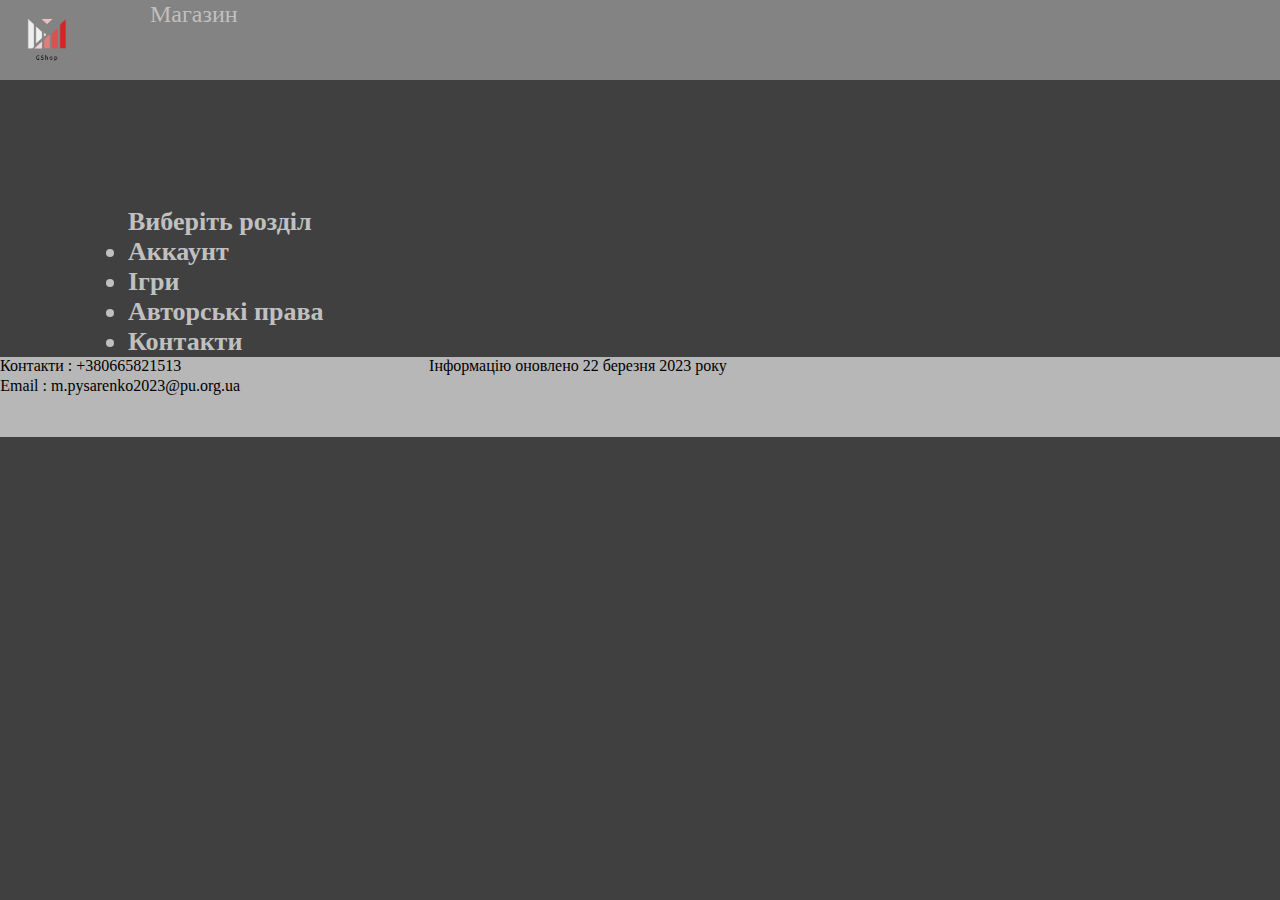
<file: help.html>
<!DOCTYPE html>
<html>
<head>
	<meta charset="utf-8">
	<link rel="stylesheet" type="text/css" href="main.css">
	<link rel="shortcut icon" href="icon.png" type="image/png">
	<meta name="viewport" content="width=device-width, initial-scale=1">
	<title>Допомога</title>
</head>
<body bgcolor="#404040">
	<div style="width:100%; height: 80px; background-color: #838383">
		<header>
			<nav>
				<img src="icon.png" width="93px" height="87px">
				<div style="position: relative; top:-90px; left: 150px;">
					<a href="index.html" class="buton">
						<font size="5px">
							<p>Магазин</p>
						</font>
					</a>
				</div>
				<div style="position: relative; top:-165px; left: 350px;">
					<a href="help.html" class="buton">
						<font size="5px">
							<p>Допомога</p>
						</font>
					</a>
				</div>
				<div>
					<font size="4px" style="color: white; position: relative; top: -216.5px; left:1305px; background-color: #c85c5c; padding: 30px;">Завантажити</font>
				</div>
				<a class="buton"><img src="1.png" width="36px" height="36px" style="position:relative; top:-245px; left:1220px"></a>
				<a class="buton" href="login.html"><img src="2.png" width="36px" height="36px" style="position:relative; top:-250px;left:1040px"> </a>
				<font size="4px" style="color:white; position:relative; top:-232px; left:1000px">Вхід</font>
			</nav>
		</header>
	<font class="help" size="7px">Виберіть розділ</font>
	<ul>
		<font size="6px"><li class="help">Аккаунт</li></font>
		<font size="6px"><li class="help">Ігри</li></font>
		<font size="6px"><li class="help">Авторські права</li></font>
		<font size="6px"><li class="help">Контакти</li></font>
	</ul>
	<footer>
		<div style="width:100%; height: 80px; background-color: #b7b7b7ff">
			<font>Контакти :</font>
			<font>+380665821513</font>
			<font style="position:relative; top:20px;right:185px">Email :</font>
			<font style="position:relative; top:20px; right: 185px;">m.pysarenko2023@pu.org.ua</font>
			<font>Інформацію оновлено 22 березня 2023 року</font>
		</div>
	</footer>
</body>
</html>
</file>
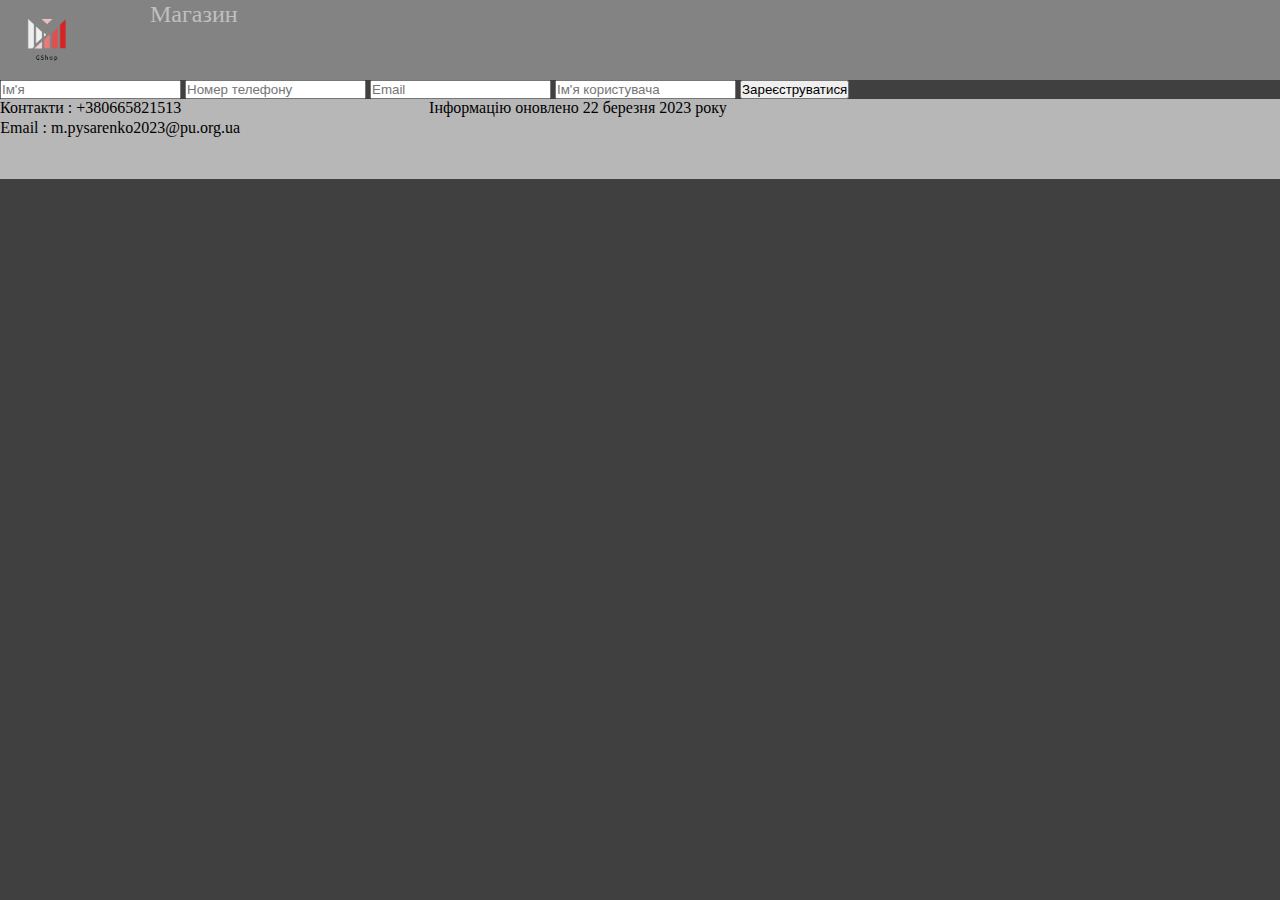
<file: login.html>
<!DOCTYPE html>
<html>
<head>
	<meta charset="utf-8">
	<link rel="stylesheet" type="text/css" href="main.css">
	<link rel="shortcut icon" href="icon.png" type="image/png">
	<meta name="viewport" content="width=device-width, initial-scale=1">
	<title>Регістрація - Вхід</title>
</head>
<body bgcolor="#404040">
	<div style="width:100%; height: 80px; background-color: #838383">
		<header>
			<nav>
				<img src="icon.png" width="93px" height="87px">
				<div style="position: relative; top:-90px; left: 150px;">
					<a href="index.html" class="buton">
						<font size="5px">
							<p>Магазин</p>
						</font>
					</a>
				</div>
				<div style="position: relative; top:-165px; left: 350px;">
					<a href="help.html" class="buton">
						<font size="5px">
							<p>Допомога</p>
						</font>
					</a>
				</div>
				<div>
					<font size="4px" style="color: white; position: relative; top: -216.5px; left:1305px; background-color: #c85c5c; padding: 30px;">Завантажити</font>
				</div>
				<a class="buton"><img src="1.png" width="36px" height="36px" style="position:relative; top:-245px; left:1220px"></a>
				<a class="buton"><img src="2.png" width="36px" height="36px" style="position:relative; top:-250px;left:1040px"> </a>
				<font size="4px" style="color:white; position:relative; top:-232px; left:1000px">Вхід</font>
			</nav>
		</header>
	</div>
	<form>
		<input type="text" placeholder="Ім'я">
		<input type="tel" placeholder="Номер телефону">
		<input type="Email" placeholder="Email">
		<input type="text" placeholder="Ім'я користувача">
		<button type="submit" value="main_button">Зареєструватися</button>
	</form>
	<footer>
		<div style="width:100%; height: 80px; background-color: #b7b7b7ff">
			<font>Контакти :</font>
			<font>+380665821513</font>
			<font style="position:relative; top:20px;right:185px">Email :</font>
			<font style="position:relative; top:20px; right: 185px;">m.pysarenko2023@pu.org.ua</font>
			<font>Інформацію оновлено 22 березня 2023 року</font>
		</div>
	</footer>
</body>
</html>
</file>
<file: main.css>
.buton {
	color: #C0C0C0;
	text-decoration: none;
}

.help {
	color: white;
}

a {
	transition: all .07s ease-in-out;
	text-decoration: none;
}

a:hover {
	text-decoration: underline;
	text-decoration-thickness: 10px;
	color: white;
	text-decoration-color: #F08080;
	opacity: 1;
}

.active {
	text-decoration: underline;
	text-decoration-thickness: 10px;
	color: white;
	text-decoration-color: #F08080;
}

.search-box {
	position: absolute;
	top: 50%;
	left: 50%;
	transform: translate(-50%, 50%);
	background: #696969;
	height: 40px;
	border-radius: 40px;
	padding: 10px;
	width: 100%;
	margin-top: 22%;
}

/*.search-box:hover > .search-txt {
	padding: 0 6px;

}*/
.search-div {
	position: relative;
	width: 16%;
	left: 25%;
}

.popular {
	position: relative;
	left: 45%;
}

.popular-p {
	position: absolute;
	color: white;
	font-size: 25px;
	font-weight: 600;
	margin-top: 6.5%;
}

.news {
	position: relative;
	left: 55%;
}

.news-p {
	position: absolute;
	color: #C0C0C0;
	font-size: 25px;
	font-weight: 600;
	margin-top: 6.5%;
}

.gshop {
	position: relative;
	left: 10%;
	
}

.gshop-p {
	position: absolute;
	color: white;
	font-size: 40px;
	font-weight: 700;
	margin-top: 6%;
}

.search-txt {
	border: none;
	background: none;
	outline: none;
	float: left;
	padding: 0;
	color: white;
	font-size: 16px;
	transition: 0.4s;
	line-height: 40px;
	transition: 0.4s;
}

.dropbtn {
    border: none;
    cursor: pointer;
	width: 6%;
	height: 6%;
	position: relative;
	left: 30%;
	margin-top: 12%;
}


.dropdown {
    position: relative;
    display: inline-block;
	margin-left: 50px;
}

.dropdown-content {
    display: none;
    position: absolute;
    background-color: #F08080;
    min-width: 160px;
    box-shadow: 0px 8px 16px 0px rgba(0,0,0,0.2);
    z-index: 1;
}

.dropdown-content a {
    color: white;
    padding: 12px 16px;
    text-decoration: none;
    display: block;
}

.dropdown-content a:hover {background-color: #C0C0C0;}

.show {display:block;}

.navbar-download {
  	background-color: #F08080;
  	border: none;
  	color: white;
  	padding: 12px 30px;
  	cursor: pointer;
  	font-size: 17px;
	height: 8%;
	width: 10%;
	position: fixed;
	top: 0;
	right: 0;
}

.navbar-download:hover {
	background-color: #f05656;
}

.navbar {
	position: fixed;
	width: 100%;
	background-color: #696969;
	height: 8%;
	box-shadow: 0 4px 10px rgba(0,0,0,.1);
}

.navbar .container {
	height: inherit;
	display: flex;
	justify-content: space-between;
	align-items: center;
}

.help {
	font-size: 26px;
	text-decoration: none;
	color: #C0C0C0;
	font-weight: 700;
	margin-left: 10%;
}

.navbar-brend {
	font-weight: 700;
	font-size: 26px;
	margin-left: 10%;
	text-decoration: none;
	color: #C0C0C0;
}

body {
	width: 100%;
	overflow-x:hidden;
}

* {
	margin: 0;
	padding: 0;
}

.logo {
	position: absolute;
	width: 100%;
	height: 100%; 
	top: 10%;
  	/*transform: translate(-50%, -50%);*/
}

.logo-img {
	height: 1380%;
	width: 5%;
	position: relative;
	top:500%;
	left: 2%;
}

.brend-div {
	width: 10%;
	height: 8%;
	position: fixed;
	top: 2%;
	left: 12%;
	overflow: hidden;
	white-space: nowrap;
	text-overflow: ellipsis;
}

.help-div {
	width: 10%;
	height: 8%;
	position: fixed;
	top: 2%;
	left: 22%;
	overflow: hidden;
	white-space: nowrap;
	text-overflow: ellipsis;
}

.login-img {
	position: relative;
	width: 6%;
	height: 6%;
}

.log {
	position: relative;
	top: 28px;
	left: 53%;
}

.main-content {
	position: relative;
	width: 50%;
	height: 60%;
	top: 220px;
	left: 10%;
}

.main-img {
	position: relative;
	width: 100%;
	height: 60%;
}

.stalk {
	position: relative;
	left: 71%;
	bottom: 198px;
	width: 10%;
	height: 15%;
}

.stalk-img {
	width: 45%;
	height: 35%;
	margin-left: 20%;
	margin-top: 6%;
}

.metro {
	width: 16%;
	position: relative;
	left: 70%;
	bottom: 150px;
	height: 15%;
}

.metro-img {
	width: 30%;
	height: 35%;
	margin-left: 20%;
	margin-top: 6%;
}

.s {
	width: 16%;
	position: relative;
	left: 70%;
	bottom: 100px;
	height: 15%;
}

.s-img {
	width: 30%;
	height: 35%;
	margin-left: 20%;
	margin-top: 6%;
}

.sale {
	position: relative;
	left: 5%;
	bottom: 40px;
}
.sale-p {
	color: white;
	font-size: 50px;
}

.next {
	width: 3%;
	height: 3%;
	position: relative;
	left: 70%;
	bottom: 340px;
}

.priv {
	position: relative;
	width: 3%;
	height: 3%;
	left: 70%;
	bottom: 340px;
}

.st1 {
	position: relative;
	left: 5%;
	width: 15%;
	height: 20%;
}

.st2 {
	position: relative;
	width: 15%;
	height: 20%;
	left: 20%;
}

.st3 {
	position: relative;
	width: 15%;
	height: 20%;
	left: 35%;
}
</file>
